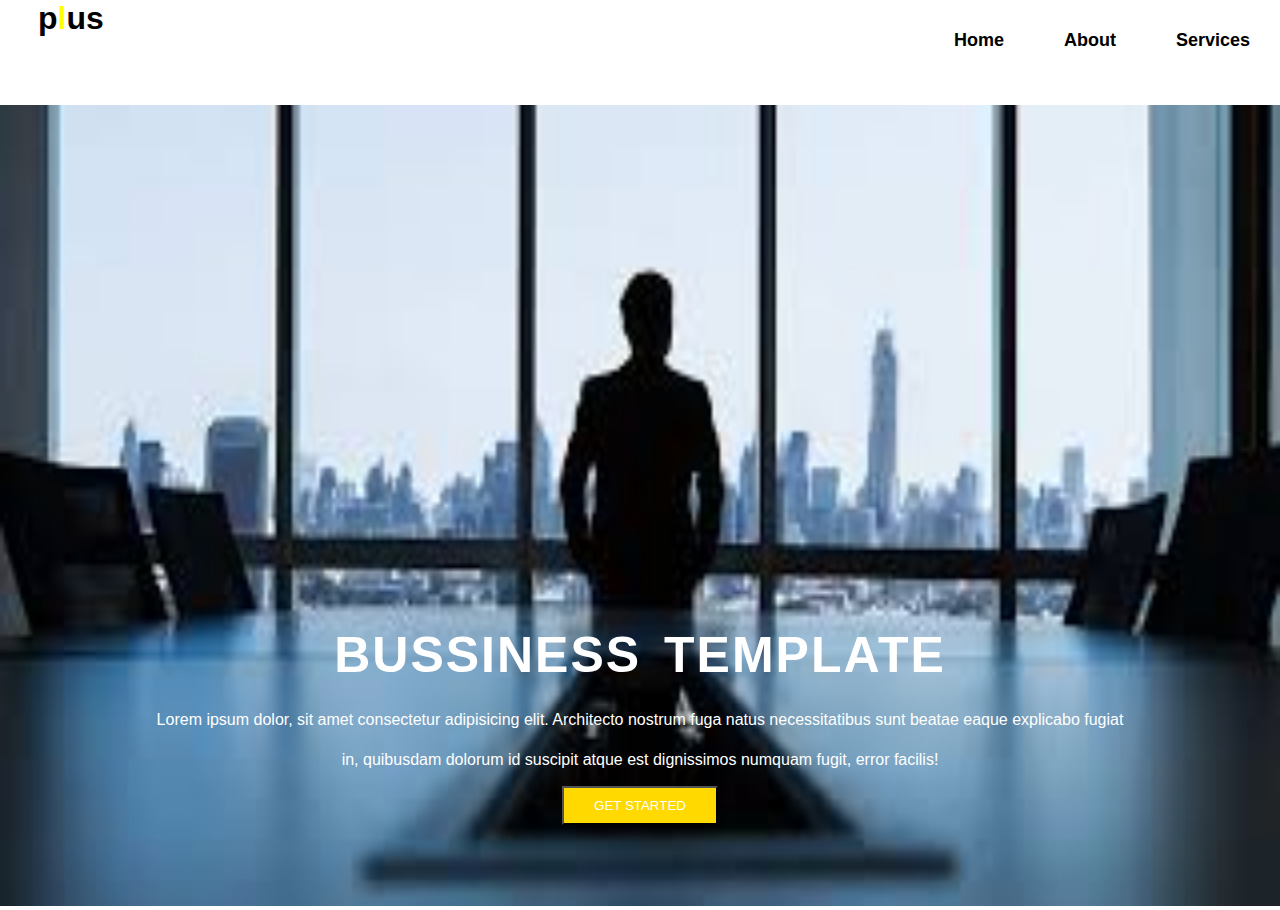
<file: index.html>
<!DOCTYPE html>
<html lang="en">
<head>
    <meta charset="UTF-8">
    <meta http-equiv="X-UA-Compatible" content="IE=edge">
    <meta name="viewport" content="width=device-width, initial-scale=1.0">
    <title>Document</title>
    <link rel="stylesheet" href="plus.css">
</head>
<body>
    <header>
        <div id="main">
            <div class="nav">
                <ul>
                    <li><a href="#main">Home</a></li>
                    <li><a href="about.html">About</a></li>
                    <li><a href="services.html">Services</a></li>
                </ul>
                <div class="logo">
                    <h1>p<span>l</span>us</h1>
                </div>
            </div>
            <div class="content">
                <img src="img1.jpg">
                <div id="title">
                <h1>bussiness template</h1>
                <p>Lorem ipsum dolor, sit amet consectetur adipisicing elit. Architecto nostrum fuga natus necessitatibus sunt beatae eaque explicabo fugiat in, quibusdam dolorum id suscipit atque est dignissimos numquam fugit, error facilis!</p>
                <button>GET STARTED</button></div>
                </div>
        </div>
    </header>
</body>
</html>
</file>
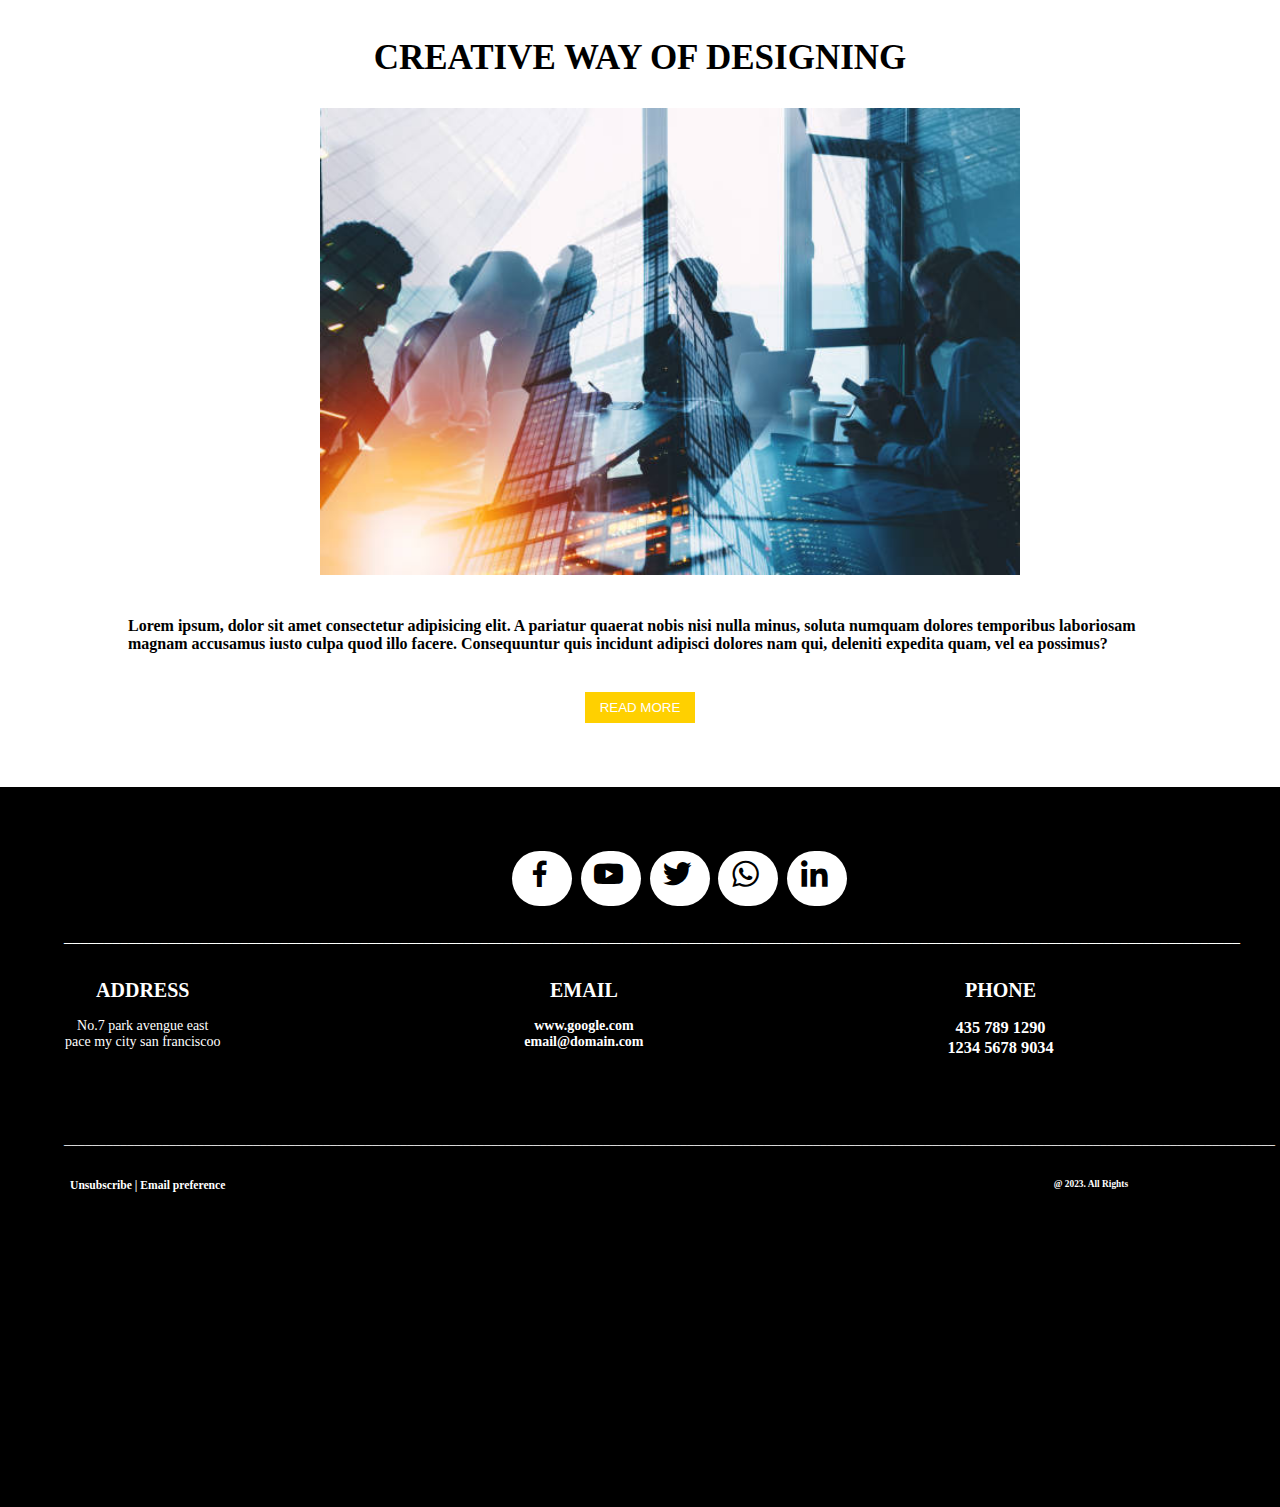
<file: about.html>
<!DOCTYPE html>
<html lang="en">
<head>
    <meta charset="UTF-8">
    <meta http-equiv="X-UA-Compatible" content="IE=edge">
    <meta name="viewport" content="width=device-width, initial-scale=1.0">
    <title>about</title>
    <link href='https://unpkg.com/boxicons@2.1.4/css/boxicons.min.css' rel='stylesheet'>
</head>
<body>
    <div id="about">
        <h1>creative way of designing</h1>
        <img src="img3.jpg">
        <p>Lorem ipsum, dolor sit amet consectetur adipisicing elit. A pariatur quaerat nobis nisi nulla minus, soluta numquam dolores temporibus laboriosam magnam accusamus iusto culpa quod illo facere. Consequuntur quis incidunt adipisci dolores nam qui, deleniti expedita quam, vel ea possimus?</p>
        <button><a href="services.html"></a>READ MORE</button>
    </div>
    <div id="footer">
            <div class="icons">
                <i class='bx bxl-facebook' id="five"></i>
                <i class='bx bxl-youtube' id="one"></i>
                <i class='bx bxl-twitter' id="two"></i>
                <i class='bx bxl-whatsapp' id="three"></i>
                <i class='bx bxl-linkedin' id="four"></i>
            </div>
            <span>___________________________________________________________________________________________________________________________________________________</span>
            <div class="address">
                <div class="col-1">
                    <h1>ADDRESS</h1><br>
                    <p>No.7 park avengue east</p>
                    <p>pace my city san  franciscoo</p>
                </div>
                <div class="col-2">
                    <h1>EMAIL</h1><br>
                    <h4>www.google.com</h4>
                    <h4>email@domain.com</h4>
                </div>
                <div class="col-3">
                    <h1>PHONE</h1><br>
                    <h3>435 789 1290</h3>
                    <h3>1234 5678 9034</h3>
                </div>
                <span id="second">_____________________________________________________________________________________________________________________________________________________________________________</span>
                <div class="text">
                <h5>Unsubscribe |  Email preference</h5>
                <h6>@ 2023. All Rights</h6>
            </div>
            </div>
    </div>
        <style>
            .text{
                margin-top: 200px;
                
            }
            .text h5{
                left: 70px;
                position: absolute;
            }
            .address{
                color:white;
                margin-top: 15%;
                position: absolute;
                width: 100%;
                display: flex;
                font-size: 14px;
            }
            .address div{
                text-align: center;
            }
            .address h1{
                font-size: 20px;
            }
            .col-2{
                flex-grow: 0.8;
            }
            .col-1{
                margin-left: 65px;
            }
            span{
                color:white;
                margin-top: 11%;
                position: absolute;
                margin-left: 5%;
                margin-right: 10%;
            }
            #second{
                color:white;
                margin-top:12% ;
                position: absolute;
            }
            #footer .icons{
                margin-top: 5%;
                margin-left:40%;
                font-size: 35px;
                color: black;
                position: absolute;
            }
            .icons #one, #two, #three, #four, #five{
                width: 50px;
                height: 50px;
                padding-top: 5px;
                padding-left: 10px;
                border-radius: 40px;
                background-color: white;
            }
            hr{
                position: absolute;
                top: 5%;
                color: white;
            }
           #about h1{
               text-align: center;
               font-size: 35px;
               font-weight: bold;
               text-transform: uppercase;
               margin-top: 3%;
           }
           #about img{
               margin-left: 25%;
               width: 700px;
               margin-top: 30px;
           }
           #about p{
               font-weight: bold;
               margin-left: 10%;
               margin-right: 10%;
               margin-top: 3%;
           }
           #about button{
               margin: 0% auto;
               display: block;
               padding: 8px 15px;
               background-color: rgb(255, 208, 0);
               color: white;
               border: none;
               margin-top: 3%;
           }
           *{
               margin: 0%;
               padding: 0%;
           }
           #footer{
               width: 100%;
               height: 80vh;
               background-color: black;
               margin-top: 5%;
           }
        </style>
</body>
</html>
</file>
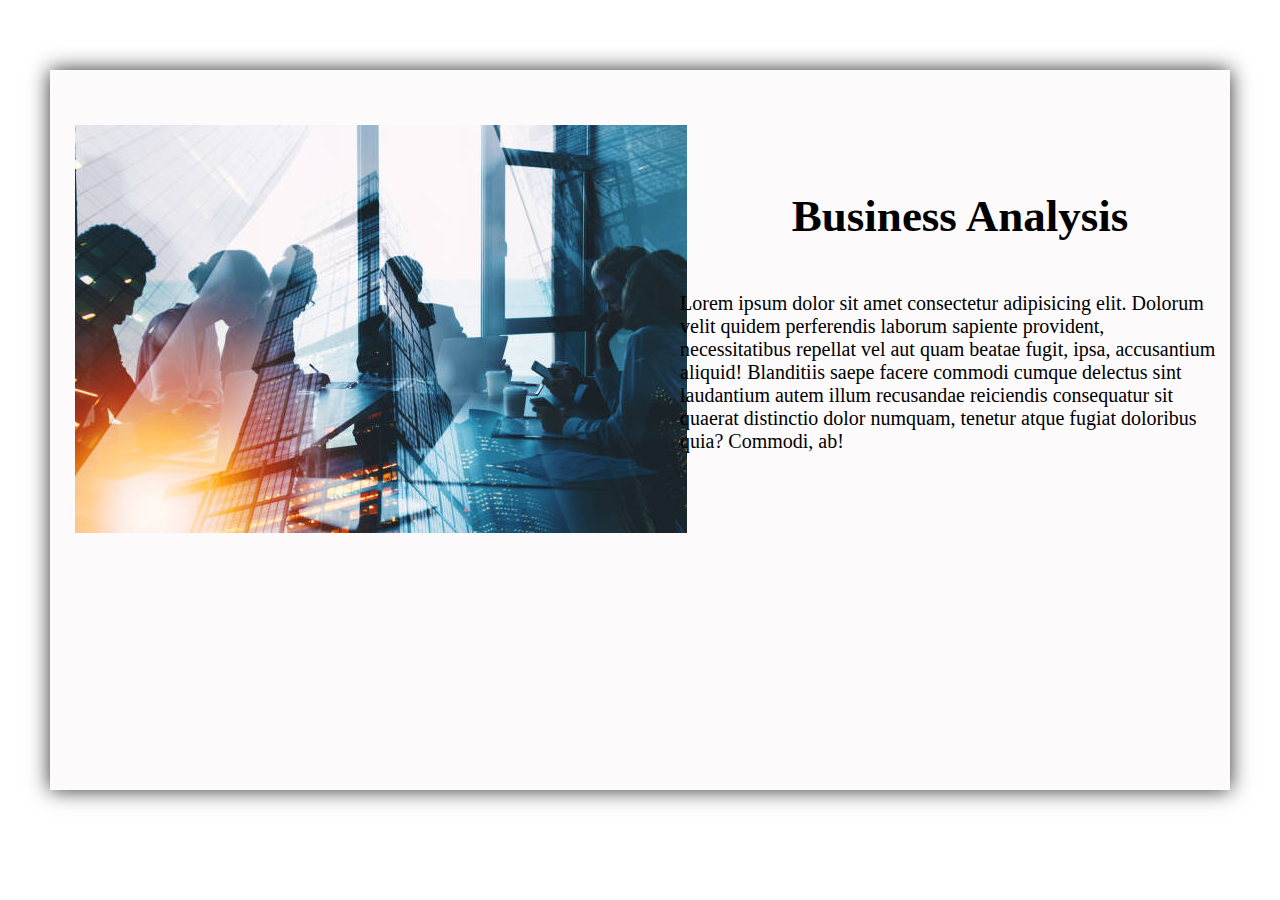
<file: designing.html>
<!DOCTYPE html>
<html lang="en">
<head>
    <meta charset="UTF-8">
    <meta http-equiv="X-UA-Compatible" content="IE=edge">
    <meta name="viewport" content="width=device-width, initial-scale=1.0">
    <title>desiging</title>
</head>
<body>
    <div class="design">
        <div id="img">
            <img src="img3.jpg">
        </div>
        <div id="content">
            <h1>business analysis</h1>
            <p>Lorem ipsum dolor sit amet consectetur adipisicing elit. Dolorum velit quidem perferendis laborum sapiente provident, necessitatibus repellat vel aut quam beatae fugit, ipsa, accusantium aliquid! Blanditiis saepe facere commodi cumque delectus sint laudantium autem illum recusandae reiciendis consequatur sit quaerat distinctio dolor numquam, tenetur atque fugiat doloribus quia? Commodi, ab!</p>
        </div>
    </div>
    <script type="text/javascript">
        alert("this is designing page");
    </script>

    <style>
        *{
            padding: 0%;
            margin: 0%;
        } 
        .design{
            background-color: rgb(252, 250, 250);
            box-shadow: 0px 0px 20px 0px rgb(48, 46, 46);
    
            height: 80vh;
            margin-top: 70px;
            margin-left: 50px;
            margin-right: 50px;
        }
        #img img{
            margin-top: 55px;
            margin-left: 25px;
        }
        #content{
            top: 190px;
            position: absolute;
            left: 50%;
        }
        #content p{
            margin-top: 50px;
            margin-left: 40px;
            margin-right: 60px;
            font-size: 20px;
        }
        #content h1{
            font-size: 45px;
            text-align: center;
            text-transform: capitalize;
        }
    </style>
</body>
</html>
</file>
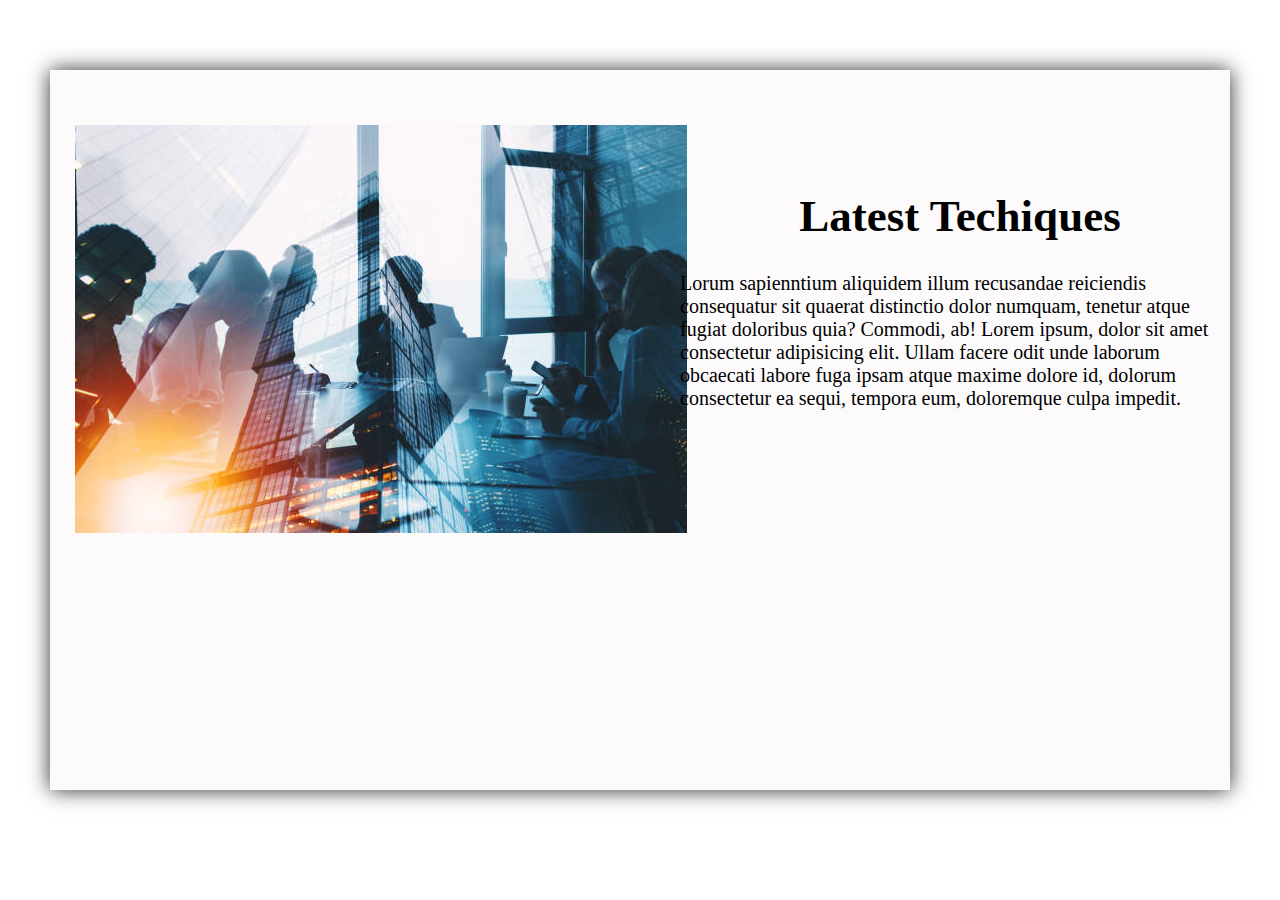
<file: development.html>
<!DOCTYPE html>
<html lang="en">
<head>
    <meta charset="UTF-8">
    <meta http-equiv="X-UA-Compatible" content="IE=edge">
    <meta name="viewport" content="width=device-width, initial-scale=1.0">
    <title>development</title>
</head>
<body>
    <div class="design">
        <div id="img">
            <img src="img3.jpg">
        </div>
        <div id="content">
            <h1>latest techiques</h1>
            <p>Lorum sapienntium aliquidem illum recusandae reiciendis consequatur sit quaerat distinctio dolor numquam, tenetur atque fugiat doloribus quia? Commodi, ab! Lorem ipsum, dolor sit amet consectetur adipisicing elit. Ullam facere odit unde laborum obcaecati labore fuga ipsam atque maxime dolore id, dolorum consectetur ea sequi, tempora eum, doloremque culpa impedit.</p>
        </div>
    </div>
     <script type="text/javascript">
        alert("this is development page");
    </script> 

    <style>
        *{
            padding: 0%;
            margin: 0%;
        } 
        .design{
            background-color: rgb(252, 250, 250);
            box-shadow: 0px 0px 20px 0px rgb(48, 46, 46);
            height: 80vh;
            margin-top: 70px;
            margin-left: 50px;
            margin-right: 50px;
        }
        #img img{
            margin-top: 55px;
            margin-left: 25px;
        }
        #content{
            top: 190px;
            position: absolute;
            left: 50%;
        }
        #content p{
            margin-top: 30px;
            margin-left: 40px;
            margin-right: 60px;
            font-size: 20px;
        
        }
        #content h1{
            font-size: 45px;
            text-align: center;
            text-transform: capitalize;
        }
    </style>
</body>
</html>
</file>
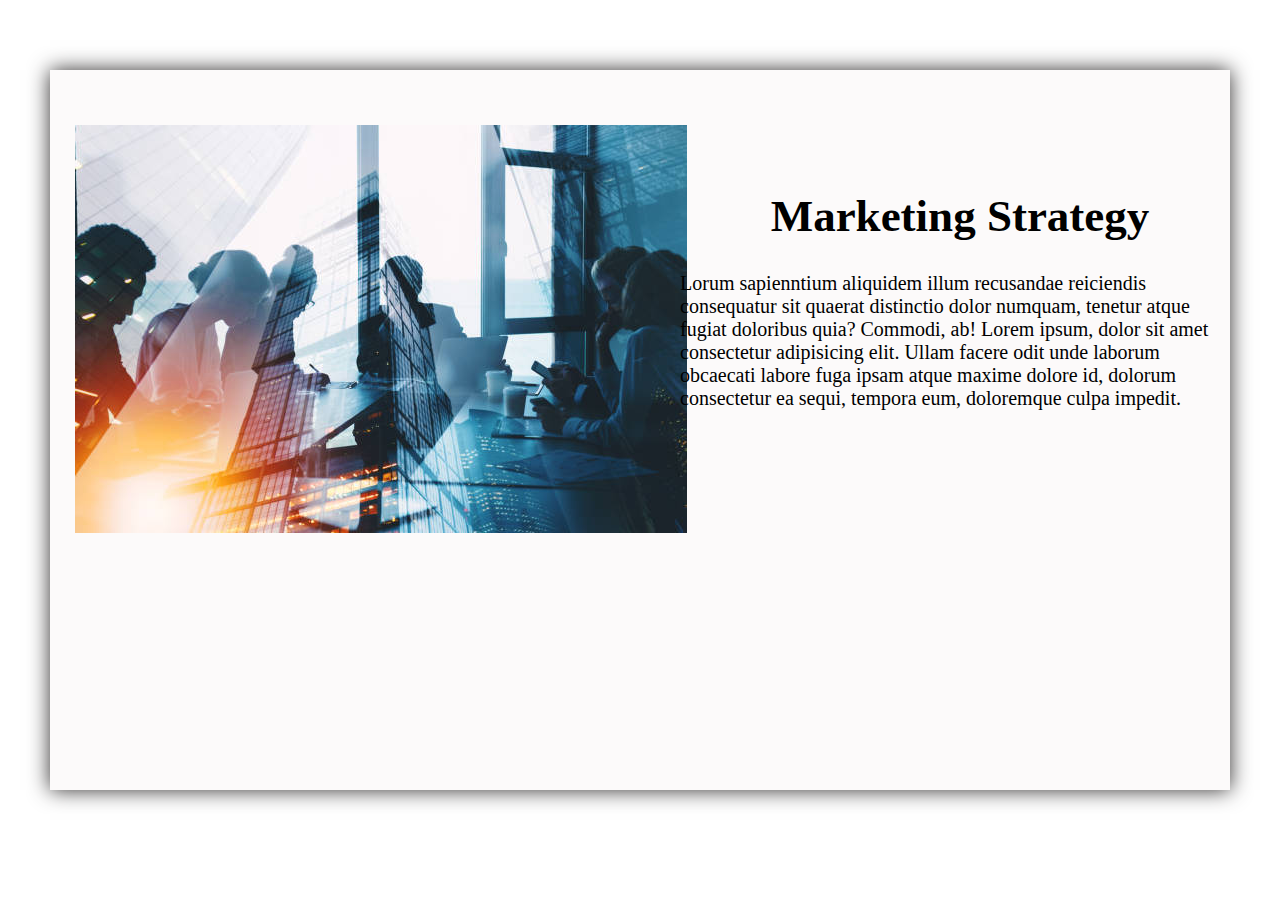
<file: marketing.html>
<!DOCTYPE html>
<html lang="en">
<head>
    <meta charset="UTF-8">
    <meta http-equiv="X-UA-Compatible" content="IE=edge">
    <meta name="viewport" content="width=device-width, initial-scale=1.0">
    <title>development</title>
</head>
<body>
    <div class="design">
        <div id="img">
            <img src="img3.jpg">
        </div>
        <div id="content">
            <h1>Marketing strategy</h1>
            <p>Lorum sapienntium aliquidem illum recusandae reiciendis consequatur sit quaerat distinctio dolor numquam, tenetur atque fugiat doloribus quia? Commodi, ab! Lorem ipsum, dolor sit amet consectetur adipisicing elit. Ullam facere odit unde laborum obcaecati labore fuga ipsam atque maxime dolore id, dolorum consectetur ea sequi, tempora eum, doloremque culpa impedit.</p>
        </div>
    </div>
     <script type="text/javascript">
        alert("this is marketing page");
    </script> 

    <style>
        *{
            padding: 0%;
            margin: 0%;
        } 
        .design{
            background-color: rgb(252, 250, 250);
            box-shadow: 0px 0px 20px 0px rgb(48, 46, 46);
            height: 80vh;
            margin-top: 70px;
            margin-left: 50px;
            margin-right: 50px;
        }
        #img img{
            margin-top: 55px;
            margin-left: 25px;
        }
        #content{
            top: 190px;
            position: absolute;
            left: 50%;
        }
        #content p{
            margin-top: 30px;
            margin-left: 40px;
            margin-right: 60px;
            font-size: 20px;
        
        }
        #content h1{
            font-size: 45px;
            text-align: center;
            text-transform: capitalize;
        }
    </style>
</body>
</html>
</file>
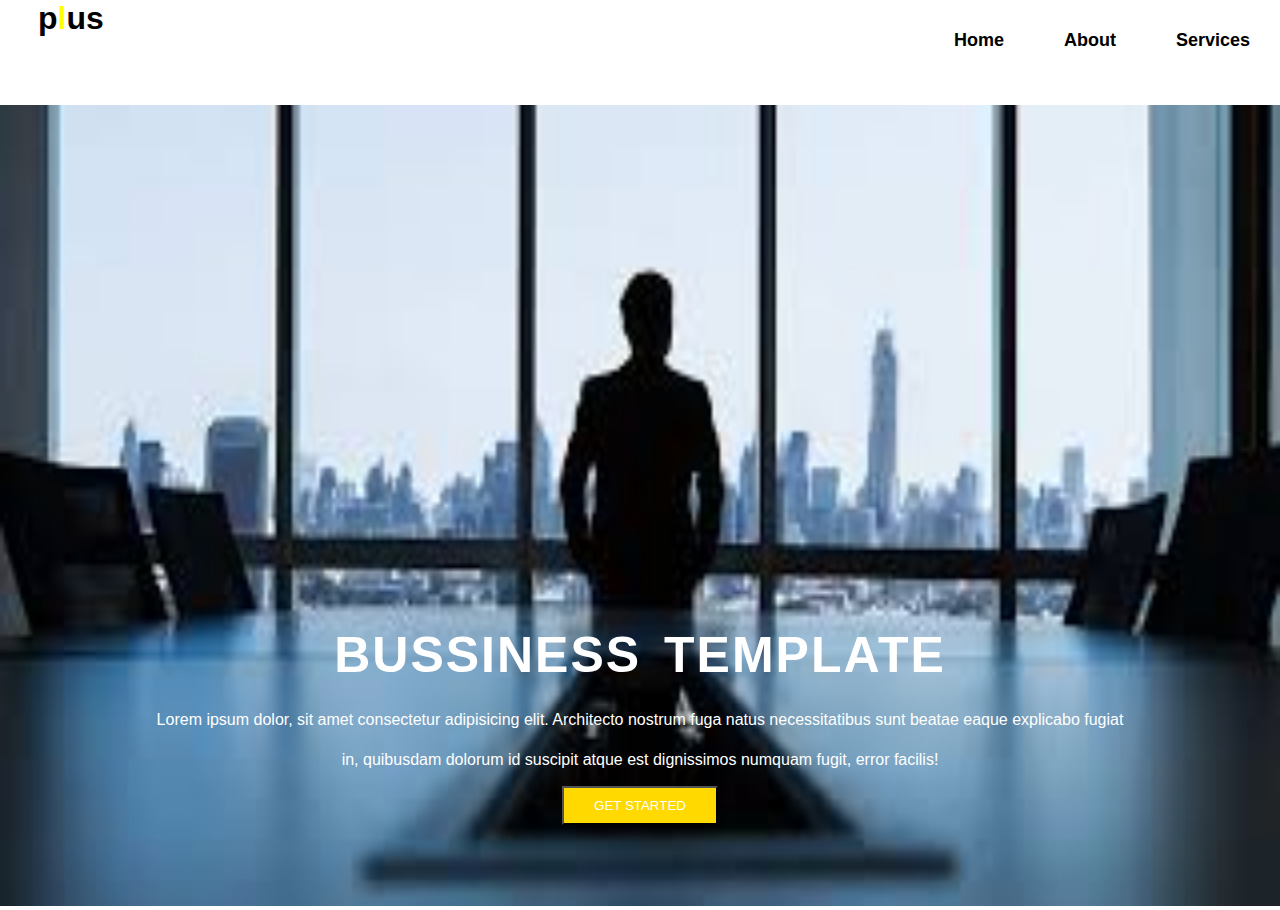
<file: plus.html>
<!DOCTYPE html>
<html lang="en">
<head>
    <meta charset="UTF-8">
    <meta http-equiv="X-UA-Compatible" content="IE=edge">
    <meta name="viewport" content="width=device-width, initial-scale=1.0">
    <title>Document</title>
    <link rel="stylesheet" href="plus.css">
</head>
<body>
    <header>
        <div id="main">
            <div class="nav">
                <ul>
                    <li><a href="#main">Home</a></li>
                    <li><a href="about.html">About</a></li>
                    <li><a href="services.html">Services</a></li>
                </ul>
                <div class="logo">
                    <h1>p<span>l</span>us</h1>
                </div>
            </div>
            <div class="content">
                <img src="img1.jpg">
                <div id="title">
                <h1>bussiness template</h1>
                <p>Lorem ipsum dolor, sit amet consectetur adipisicing elit. Architecto nostrum fuga natus necessitatibus sunt beatae eaque explicabo fugiat in, quibusdam dolorum id suscipit atque est dignissimos numquam fugit, error facilis!</p>
                <button>GET STARTED</button></div>
                </div>
        </div>
    </header>
</body>
</html>
</file>
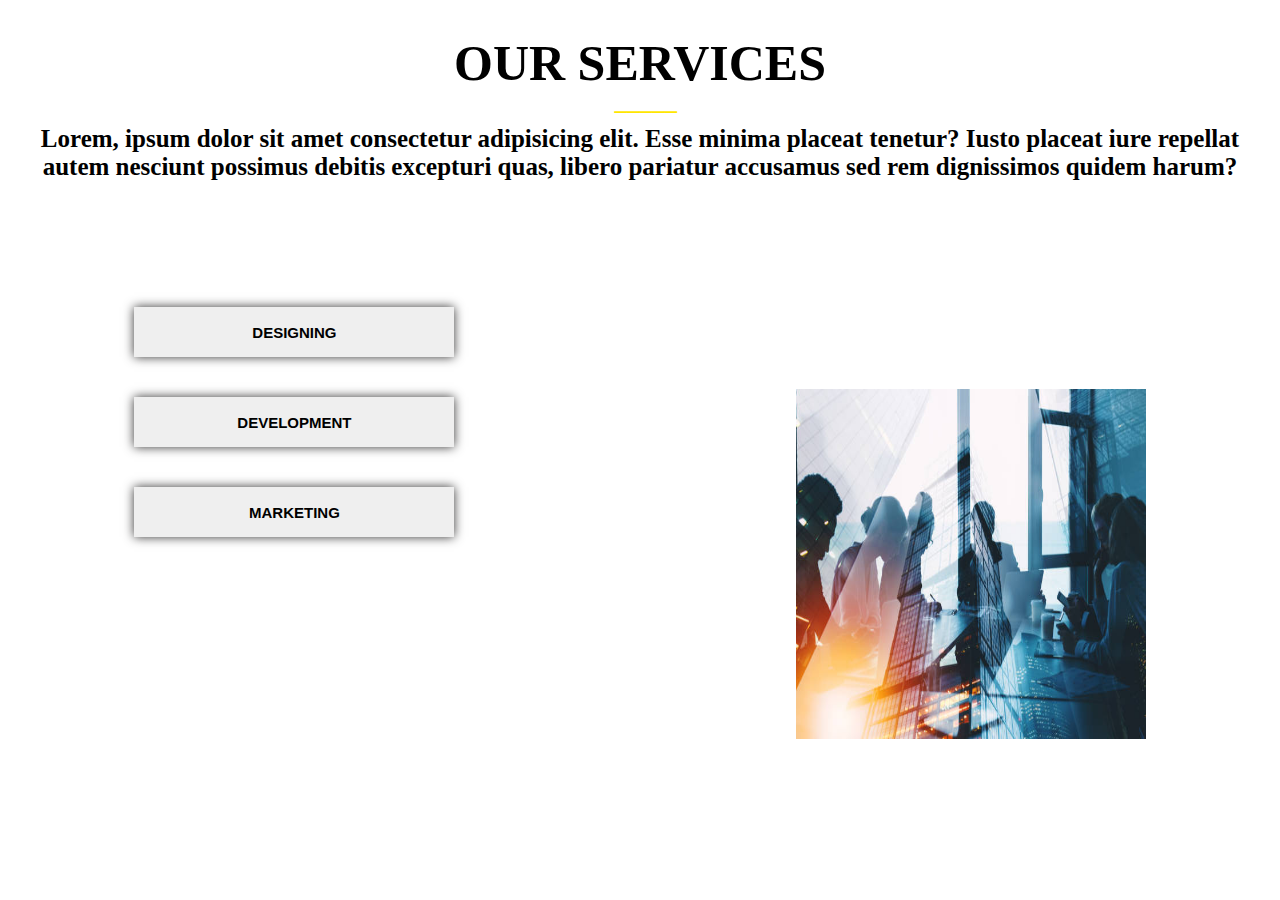
<file: services.html>
<!DOCTYPE html>
<html lang="en">
<head>
    <meta charset="UTF-8">
    <meta http-equiv="X-UA-Compatible" content="IE=edge">
    <meta name="viewport" content="width=device-width, initial-scale=1.0">
    <title>services</title>
</head>
<body>
    <div id="services">
        <div class="topic">
            <h1>our services</h1>
            <line>_____</line>
            <p>Lorem, ipsum dolor sit amet consectetur adipisicing elit. Esse minima placeat tenetur? Iusto placeat iure repellat autem nesciunt possimus debitis excepturi quas, libero pariatur accusamus sed rem dignissimos quidem harum?</p>
        </div>
        <div class="parts">
            <button><a href="designing.html">designing</button>
            <button><a href="development.html">development</button>
            <button><a href="marketing.html">marketing</button>
        </div>
        <div class="pic">
            <img src="img3.jpg">
        </div>
    </div>
    <style>
       .topic{
          text-align: center;
          font-size:25px;
          font-weight: bold;
       }
       .topic h1{
          text-transform: uppercase;
       }
       .topic line{
        color:  rgb(255, 230, 0);
        margin-top: -3%;
        position: absolute;
        left: 48%;
       }
       .parts button{
           display: block;
           width: 320px;
           height: 50px;
           margin-left: 10%;
           margin-top: 40px;
           font-size: 15px;
           text-transform: uppercase;
           border: none;
           font-weight: bold;
           box-shadow: 0px 0px 10px 0px rgb(53, 52, 52);
       }
       .parts button a{
           text-decoration: none;
           color: black;
       }
       .parts button:hover{
           transform: scale(1.1);
       }
       .parts{
           width: 100%;
           height: 48vh;
           margin-top: 10%;
       }
       .pic{
           float: right;
           margin-top: -350px;
           margin-right: 10%;
       }
       .pic img{
           width: 350px;
           height: 350px;
       }
    </style>
</body>
</html>
</file>
<file: plus.css>
*{
    margin: 0%;
    padding: 0%;
    font-family:'Trebuchet MS', 'Lucida Sans Unicode', 'Lucida Grande', 'Lucida Sans', Arial, sans-serif;
}
.nav{
    width: 100%;
    height: 15vh;
}
ul{
    display: flex;
    float: right;
}
ul li{
    padding: 30px;
    display: inline;
}
ul li a{
    text-decoration: none;
    font-size: 18px;
    color: black;
    font-weight: bold;
}
.logo h1{
    margin-left: 38px;
}
.logo h1 span{
    color: yellow;
}
.content img{
    width: 100%;
    height: 89vh;
    margin-top: -30px;
}
#title{
    margin-top: -300px;
    text-align: center;
    color: white;
    line-height: 50px;
}
#title h1{
    text-transform: uppercase;
    font-size: 50px;
    word-spacing: 7px;
    letter-spacing: 2px;
    line-height: 90px;
}
#title p{
    text-align: center;
    line-height:40px ;
    margin-left: 150px;
    margin-right: 150px;
}
#title button{
    padding: 10px 30px;
    color: white;
    background-color: rgb(255, 217, 0);
    
}
</file>
